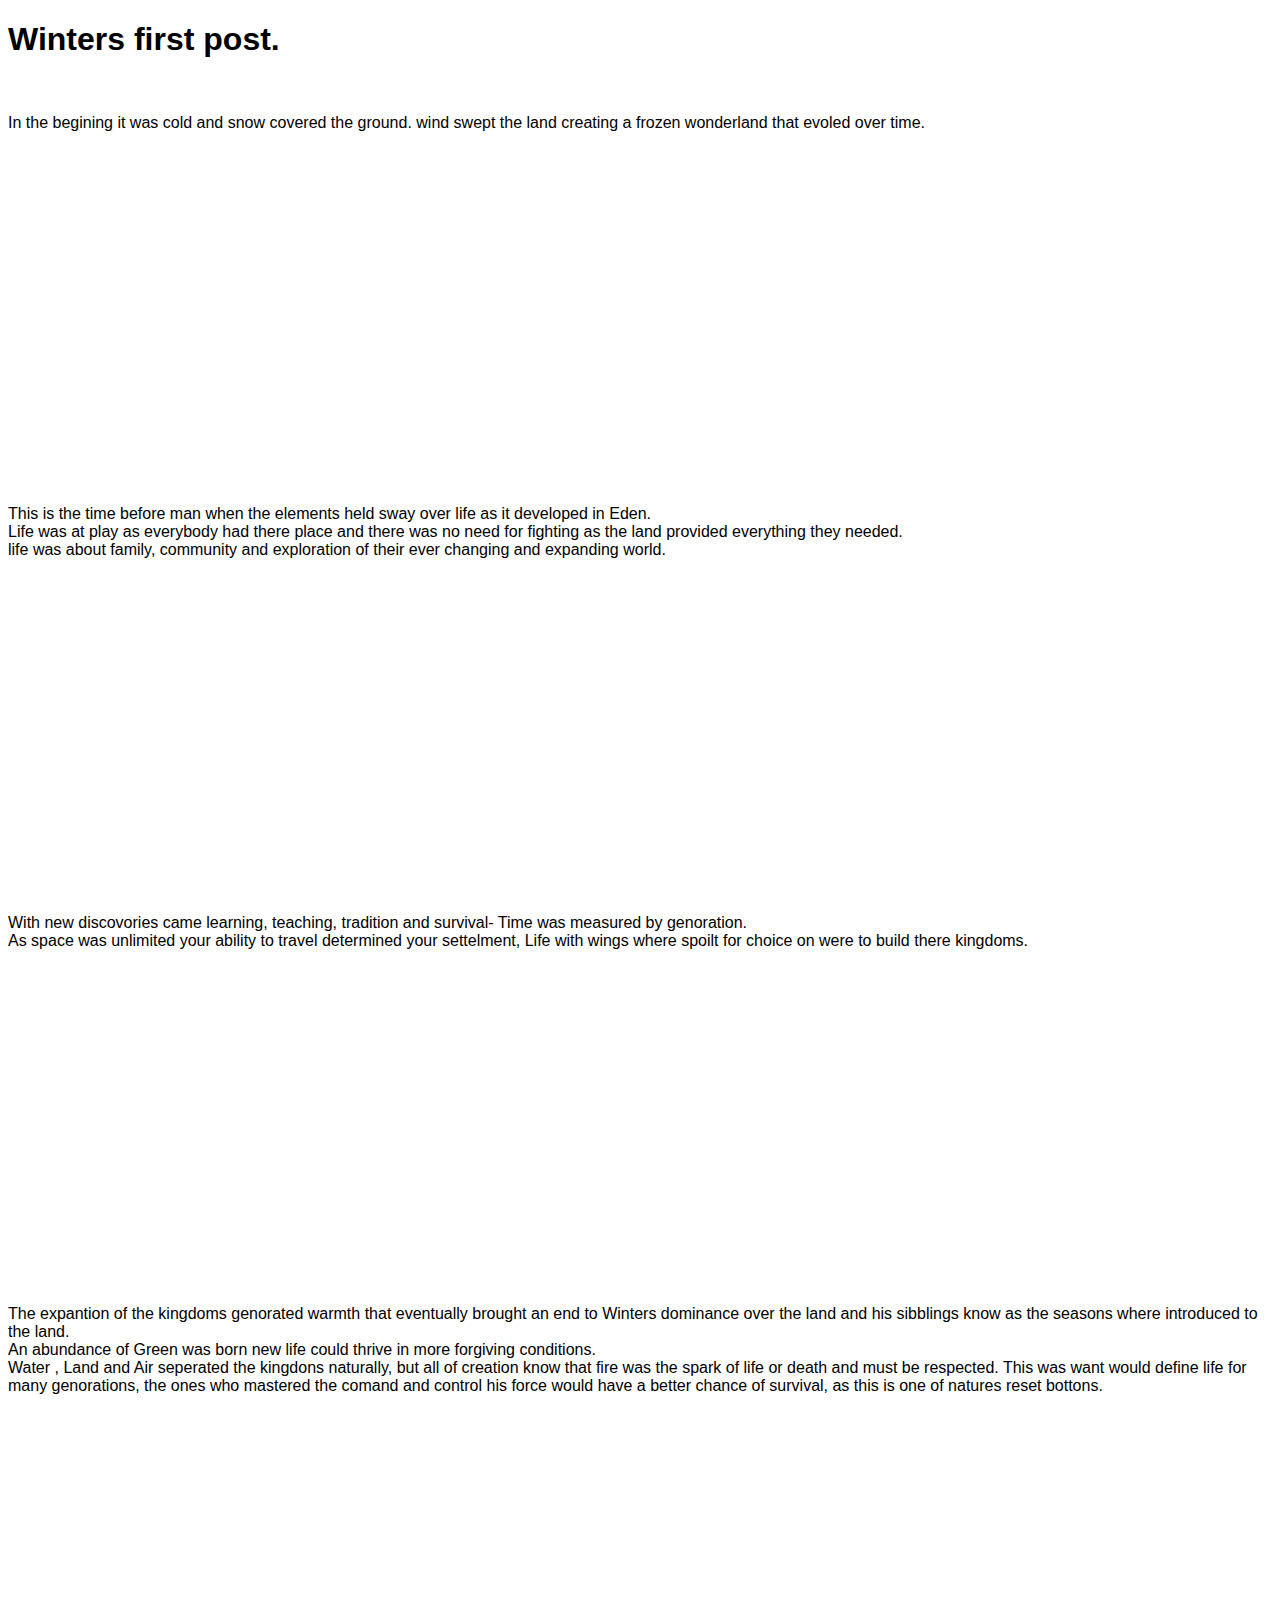
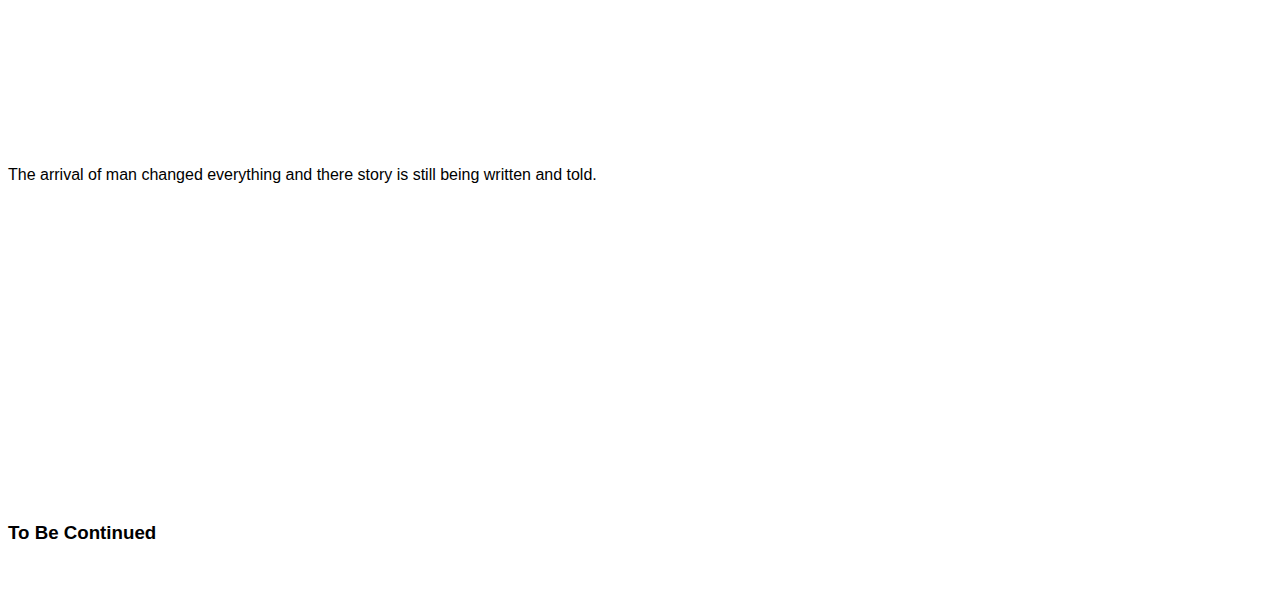
<file: Test.html>
<!DOCTYPE html>
<html lang="en">
<head>
    <meta charset="UTF-8">
    <title>Winters Web Page</title>
    <link rel="stylesheet"type="text/css"href="main.css">
</head>
<body>
       

        <h1>Winters first post.</h1>
        <br>
<p> In the begining it was cold and snow covered the ground. wind swept the land creating a frozen wonderland that evoled over time. <br>
    <br>
    <br>
    <iframe width="560" height="315" src="https://www.youtube.com/embed/RuqVnqNPyC0" frameborder="0" allow="accelerometer; autoplay; encrypted-media; gyroscope; picture-in-picture" allowfullscreen></iframe>
<br>
<br>
    This is the time before man when the elements held sway over life as it developed in Eden. <br>
    Life was at play as everybody had there place and there was no need for fighting as the land provided everything they needed.
    <br>
life was about family, community and exploration of their ever changing and expanding world.<br>
<br>
<iframe width="560" height="315" src="https://www.youtube.com/embed/Za5wpCo0Sqg" frameborder="0" allow="accelerometer; autoplay; encrypted-media; gyroscope; picture-in-picture" allowfullscreen></iframe>
<br>
<br>
With new discovories came learning, teaching, tradition and survival- Time was measured by genoration.
<br>
As space was unlimited your ability to travel determined your settelment, Life with wings where spoilt for choice on were to build there kingdoms. <br>

<br>
<iframe width="560" height="315" src="https://www.youtube.com/embed/bnMWK3Y5UJI" frameborder="0" allow="accelerometer; autoplay; encrypted-media; gyroscope; picture-in-picture" allowfullscreen></iframe>
<br>
<br>
The expantion of the kingdoms genorated warmth that eventually brought an end to Winters dominance over the land and his sibblings know as the seasons where introduced to the land. <br>
An abundance of Green was born new life could thrive in more forgiving conditions. <br> 
Water , Land and Air seperated the kingdons naturally, but all of creation know that fire was the spark of life or death and must be respected.
This was want would define life for many genorations, the ones who mastered the comand and control his force would have a better chance of survival, as this is one of natures reset bottons.
<br>
<br>
<iframe width="560" height="315" src="https://www.youtube.com/embed/_hyE2NO7HnU" frameborder="0" allow="accelerometer; autoplay; encrypted-media; gyroscope; picture-in-picture" allowfullscreen></iframe>
<br>
<br>
<div>
The arrival of man changed everything and there story is still being written and told.
<br>
<iframe width="560" height="315" src="https://www.youtube.com/embed/fmHVqb6t__8" frameborder="0" allow="accelerometer; autoplay; encrypted-media; gyroscope; picture-in-picture" allowfullscreen></iframe>
<br>
</div>
 <h3>To Be Continued</h3>
 <br>
</p>
    
</body>
</html>
<!--
<div class="snow__item"></div>
<div class="snow__item"></div>
<div class="snow__item"></div>
-->
</file>
<file: main.css>
* { 
box-sizing: border-box;
}


.banner1 { 
background-color:black;
color:white;
padding:30px;
}

.makeMeBlue {
    color:blue;
}

@import url(https://fonts.googleapis.com/css?family=Nunito&display=swap);body {
    font-family: 'Nunito', sans-serif;
   }
   p {
    font-size: 16px;
  }

/*

<span style="color:blue">

*/

/* NAVBAR IN PROGRESS
ul {
    list-style-type: none;
    margin: 0;
    padding: 0;
    width: 60px;
  } 
  
  li a {
    display: block;
    background-color: #dddddd;
  }

  */
</file>
